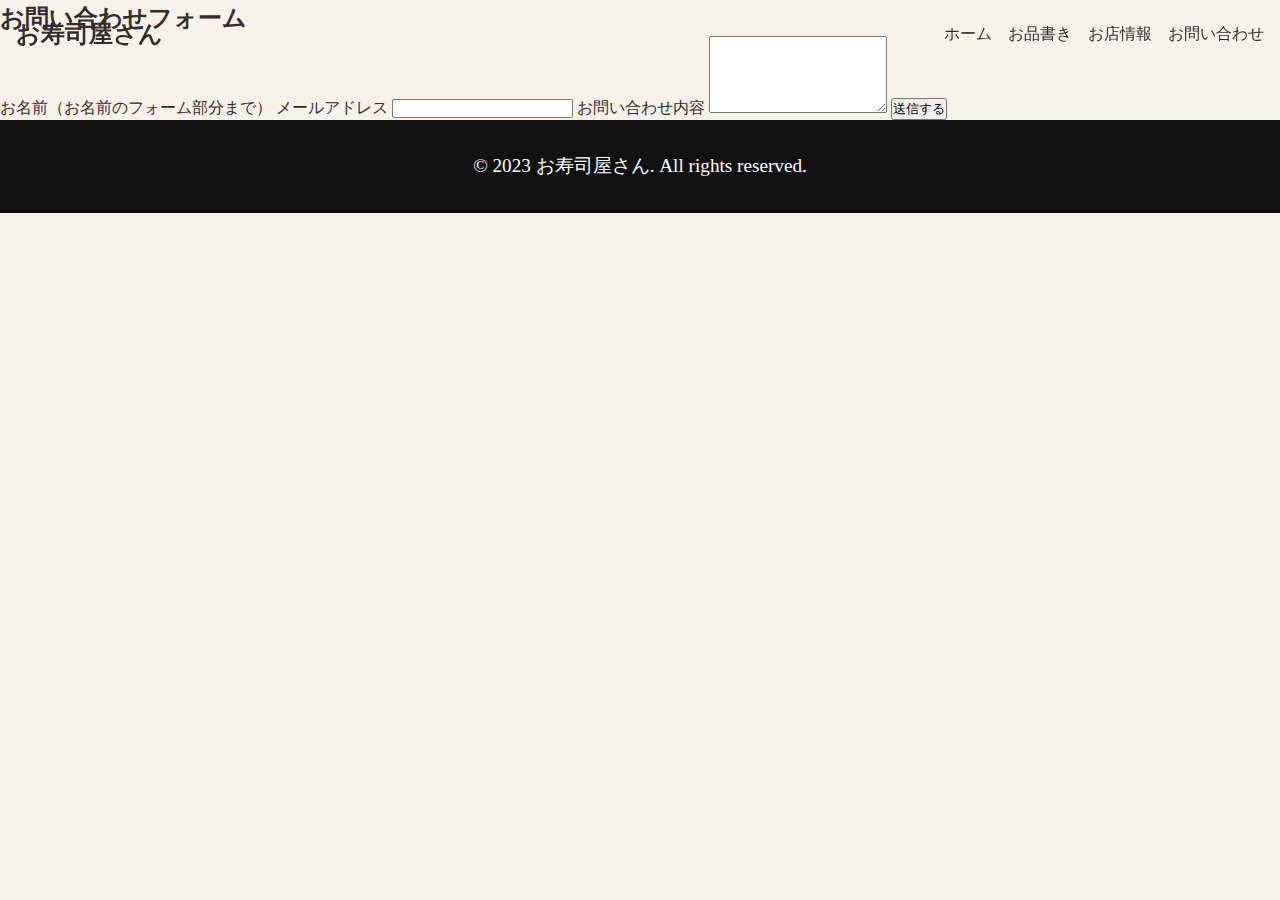
<file: contact.html>
<!DOCTYPE html>
<html lang="ja">
<head>
  <meta charset="UTF-8">
  <meta name="viewport" content="width=device-width, initial-scale=1.0">
  <title>お問い合わせ - Sushi Uranus</title>
  <link rel="stylesheet" href="style.css">
</head>
<body>
  <header>
    <div class="logo">お寿司屋さん</div>
    <nav>
      <ul>
        <li><a href="index.html">ホーム</a></li>
        <li><a href="#">お品書き</a></li>
        <li><a href="#">お店情報</a></li>
        <li><a href="contact.html">お問い合わせ</a></li>
      </ul>
    </nav>
  </header>
  
  <main>
    <section class="contact-form">
      <h2>お問い合わせフォーム</h2>
      <form action="#">
        <label for="name">お名前（お名前のフォーム部分まで）
            <label for="email">メールアドレス</label>
            <input type="email" id="email" name="email" required>
            <label for="message">お問い合わせ内容</label>
            <textarea id="message" name="message" rows="5" required></textarea>
            <button type="submit">送信する</button>
          </form>
        </section>
      </main>
      <button class="back-to-top" style="display:none;">&#8679;</button>
    
      <footer>
        <p>&copy; 2023 お寿司屋さん. All rights reserved.</p>
      </footer>
      <script src="script.js"></script>
    </body>
    </html>
</file>
<file: style.css>
* {
    box-sizing: border-box;
    margin: 0;
    padding: 0;
  }
  
  body {
    font-family: 'Noto Serif JP', serif;
    font-size: 16px;
    line-height: 1.5;
    color: #332c2c; /* 文字色を暖色系に変更 */
    background-color: #f8f1e9; /* 背景色を暖色系に変更 */
  }
  
  a {
    color: #332c2c; /* 文字色を暖色系に変更 */
    text-decoration: none;
  }
  
  header {
    display: flex;
    justify-content: space-between;
    align-items: center;
    padding: 1rem;
    position: fixed;
    top: 0;
    left: 0;
    right: 0;
    z-index: 999;
  }
  
  .logo {
    font-size: 1.5rem;
    font-weight: bold;
    color: #332c2c; /* 文字色を暖色系に変更 */
  }
  
  nav ul {
    display: flex;
    list-style: none;
  }
  
  nav li {
    margin-left: 1rem;
  }
  
  nav a:hover {
    border-bottom: 2px solid #fff;
  }
  
  .hero {
    height: calc(100vh - 80px);
    display: flex;
    flex-direction: column;
    justify-content: center;
    align-items: center;
    text-align: center;
  }
  
  .hero h1 {
    font-size: 3rem;
    margin-bottom: 1rem;
  }
  
  .hero p {
    font-size: 1.2rem;
    margin-bottom: 2rem;
  }
  
  .btn {
    display: inline-block;
    padding: 0.8rem 1.5rem;
    border-radius: 5px;
    background-color: #fff;
    color: #0f455f;
    transition: all 0.3s ease;
  }
  
  .btn:hover {
    background-color: #000;
    color: #fff;
  }
  
  .featured {
    padding: 4rem 0;
    text-align: center;
  }
  
  .featured h2 {
    font-size: 2rem;
    margin-bottom: 2rem;
  }
  
  .featured-item {
    margin-bottom: 2rem;
  }
  
  .featured-item img {
    max-width: 100%;
    border-radius: 5px;
  }
  
  .featured-item h3 {
    font-size: 1.5rem;
    margin: 1rem 0;
  }
  
  .featured-item p {
    font-size: 1.2rem;
    margin-bottom: 1rem;
  }
  
  .about {
    padding: 4rem 0;
    display: flex;
    flex-direction: column;
    justify-content: center;
    align-items: center;
    text-align: center;
  }
  
  .about img {
    max-width: 100%;
    margin-bottom: 2rem;
    border-radius: 5px;
  }
  
  .about h2 {
    font-size: 2rem;
    margin-bottom: 2rem;
  }
  
  .about p {
    font-size: 1.2rem;
    margin-bottom: 2rem;
  }
  
  .gallery {
    padding: 4rem 0;
    display: flex;
    flex-wrap: wrap;
    justify-content: center;
  }
  
  .gallery-item {
    margin: 1rem;
  }
  
  .gallery-item img {
    max-width: 100%;
    border-radius: 5px;
  }
  
  .reservation {
    padding: 4rem 0;
    display: flex;
    flex-direction: column;
    justify-content: center;
    align-items: center;
    text-align: center;
  }
  
  .reservation h2 {
    font-size: 2rem;
    margin-bottom: 2rem;
  }
  
  .reservation form {
    display: flex;
    flex-wrap: wrap;
    justify-content: center;
    align-items: center;
    text-align: center;
  }
  
  .reservation label {
    font-size: 1.2rem;
    margin-right: 1rem;
  }
  
  .reservation input[type="text"],
  .reservation input[type="email"],
  .reservation input[type="date"],
  .reservation input[type="time"] {
    padding: 0.5rem;
    margin-bottom: 1rem;
    border: none;
    border-radius: 5px;
    background-color: #fff;
  }
  
  .reservation button {
    display: inline-block;
    padding: 0.8rem 1.5rem;
    border-radius: 5px;
    background-color: #fff;
    color: #000;
    margin-top: 1rem;
    transition: all 0.3s ease;
  }
  
  .reservation button:hover {
    background-color: #000;
    color: #fff;
  }
  
  footer {
    background-color: #111;
    padding: 2rem 0;
    text-align: center;
  }
  
  footer p {
    font-size: 1.2rem;
    color: #fff;
  }
  

  /*トップへ戻るボタン*/
  .back-to-top {
    position: fixed;
    right: 20px;
    bottom: 20px;
    background-color: #333;
    color: #fff;
    border: none;
    cursor: pointer;
    font-size: 20px;
    padding: 10px 15px;
    border-radius: 5px;
    opacity: 0.8;
    z-index: 100;
  }
  .back-to-top:hover {
    opacity: 1;
  }
</file>
